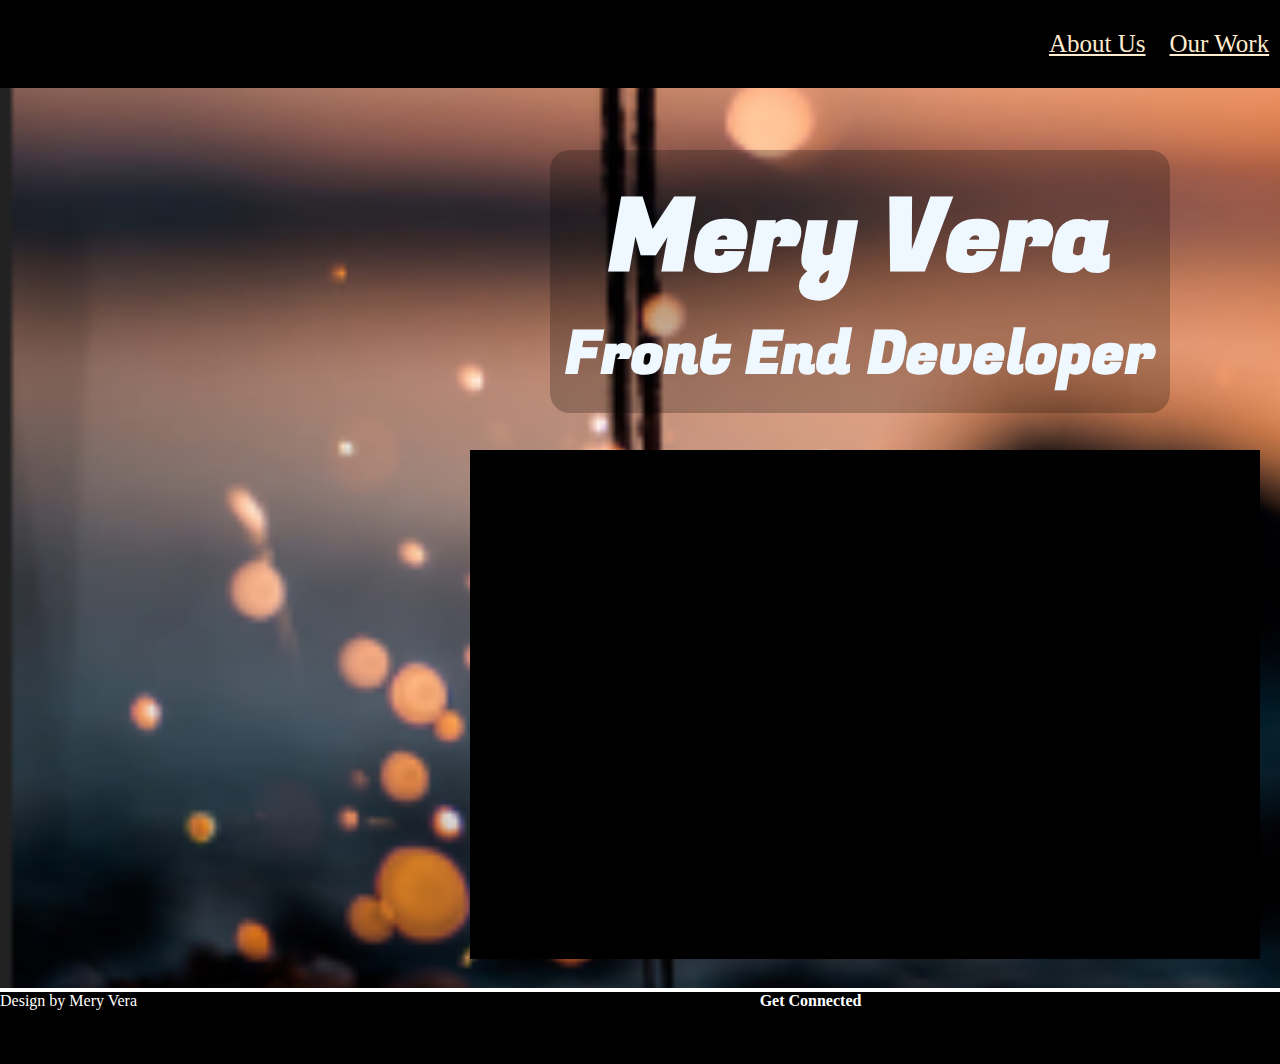
<file: tags.html>
<!DOCTYPE html>
<html lang="en">
<head>
    <meta charset="UTF-8">
    <meta name="viewport" content="width=device-width, initial-scale=1.0">
    <title>Hackaton2</title>
    <link rel="stylesheet" href="./font/css/all.css" />
    <link rel="stylesheet" href="./styles/main2.css"/>
    <link href="https://fonts.googleapis.com/css2?family=Fugaz+One&display=swap" rel="stylesheet">
</head>
<body>
    <header>
        <nav>
          <ul>
            <li>
              <a href="">About Us</a>
              <a href="">Our Work</a>
              <a href="">Stories</a>
              <a href="">Blog</a>
            </li>
        </nav>
      </header>
      <main>
          <section>
            <figure>
                 <img src="./images/back.PNG"/>
            </figure>
            <div class="name">
              <h1>Mery Vera</h1>
              <h3>Front End Developer</h3>
            </div>
            <div class="video">
              <iframe width="760" height="475" src="https://www.youtube.com/embed/Q8kl1U3LEog" frameborder="0" allow="accelerometer; autoplay; encrypted-media; gyroscope; picture-in-picture" allowfullscreen></iframe>
            </div>
          </section>
      </main>
      <footer>
          <p>Design by Mery Vera</p>
            <h4>Get Connected</h4>
            <ul>
              <li><i class="fab fa-facebook"></i></li>
              <li><i class="fab fa-twitter-square"></i></li>
              <li><i class="fab fa-google"></i></li>
              <li><i class="fab fa-instagram-square"></i></li>
            </ul>
      </footer>
</body>
</html>
</file>
<file: styles/main2.css>
*{
    margin: 0;
    padding: 0;
}

body{
    width: 1500px;
    margin: 0 auto;
}

header{
    background-color: black;
    padding: 30px;
}

nav ul{
    list-style: none;
    margin-left: 999px;
}

nav ul li a{
    color: blanchedalmond;
    font-family: ;
    font-size: 25px;
    margin-left: 20px;
}

figure img{
    width: 100%;
    max-height: 900px;
    object-fit: cover;
    position: relative;
}

.name{
    color: aliceblue;
    background-color: rgba(0, 0, 0, 0.233);
    border-radius: 20px;
    padding: 15px;
    font-size: 50px;
    text-align: center;
    font-family: 'Fugaz One', cursive;

    position: absolute;
    left: 550px;
    top: 150px;
}

.video{
    background-color: black;
    padding: 15px;
    position: absolute;
    left: 470px;
    top: 450px;
}

footer{
    background-color: black;
    color: white;
    display: flex;
    justify-content: space-between;
}
</file>
